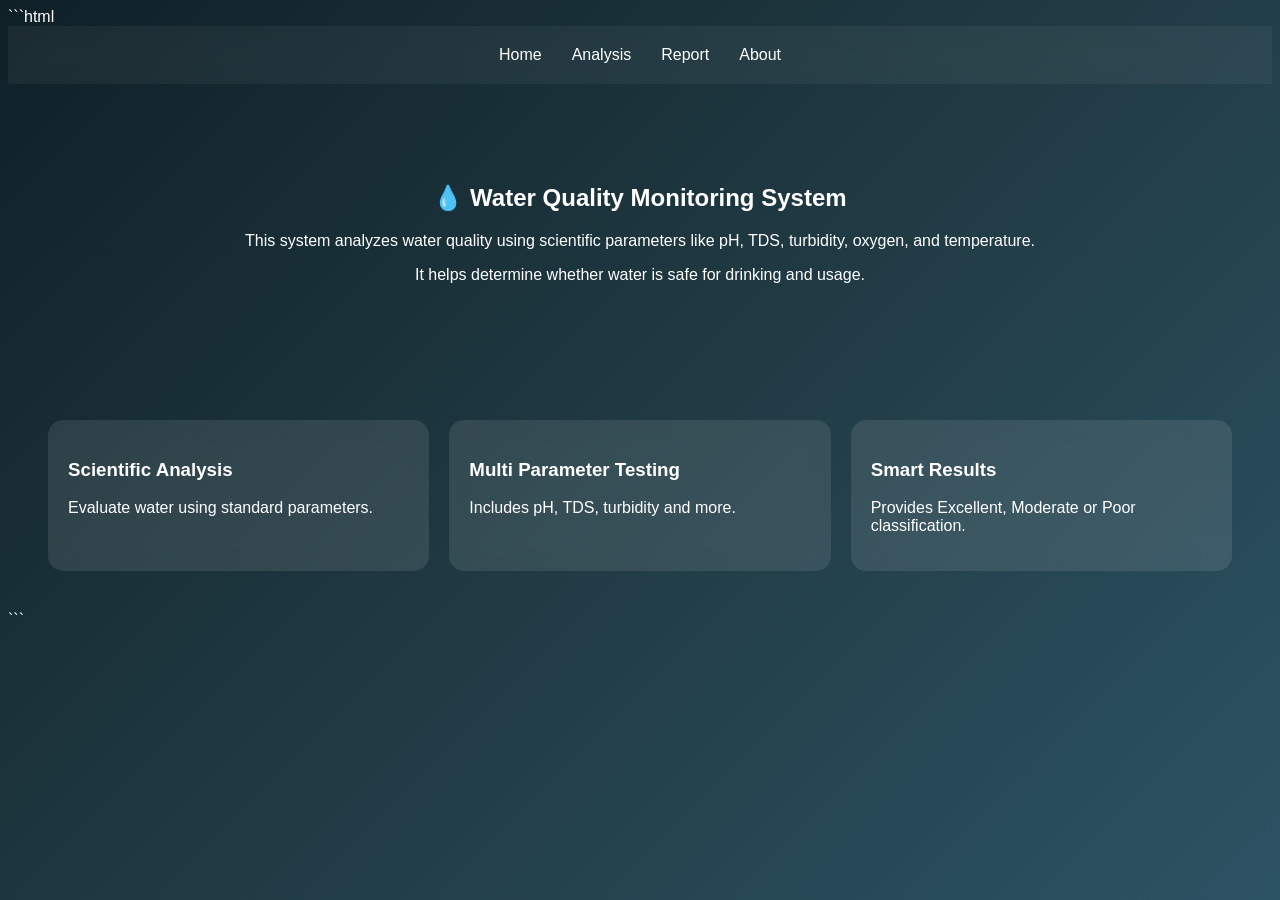
<file: index.html>
```html
<!DOCTYPE html>
<html>
<head>
<title>Water Quality</title>
<link rel="stylesheet" href="style.css">
</head>

<body>

<nav>
<a href="index.html">Home</a>
<a href="analysis.html">Analysis</a>
<a href="report.html">Report</a>
<a href="about.html">About</a>
</nav>

<section class="hero">

<h1>💧 Water Quality Monitoring System</h1>

<p>
This system analyzes water quality using scientific parameters 
like pH, TDS, turbidity, oxygen, and temperature.
</p>

<p>
It helps determine whether water is safe for drinking and usage.
</p>

</section>

<section class="grid">

<div class="card">
<h3>Scientific Analysis</h3>
<p>Evaluate water using standard parameters.</p>
</div>

<div class="card">
<h3>Multi Parameter Testing</h3>
<p>Includes pH, TDS, turbidity and more.</p>
</div>

<div class="card">
<h3>Smart Results</h3>
<p>Provides Excellent, Moderate or Poor classification.</p>
</div>

</section>

</body>
</html>
```
</file>
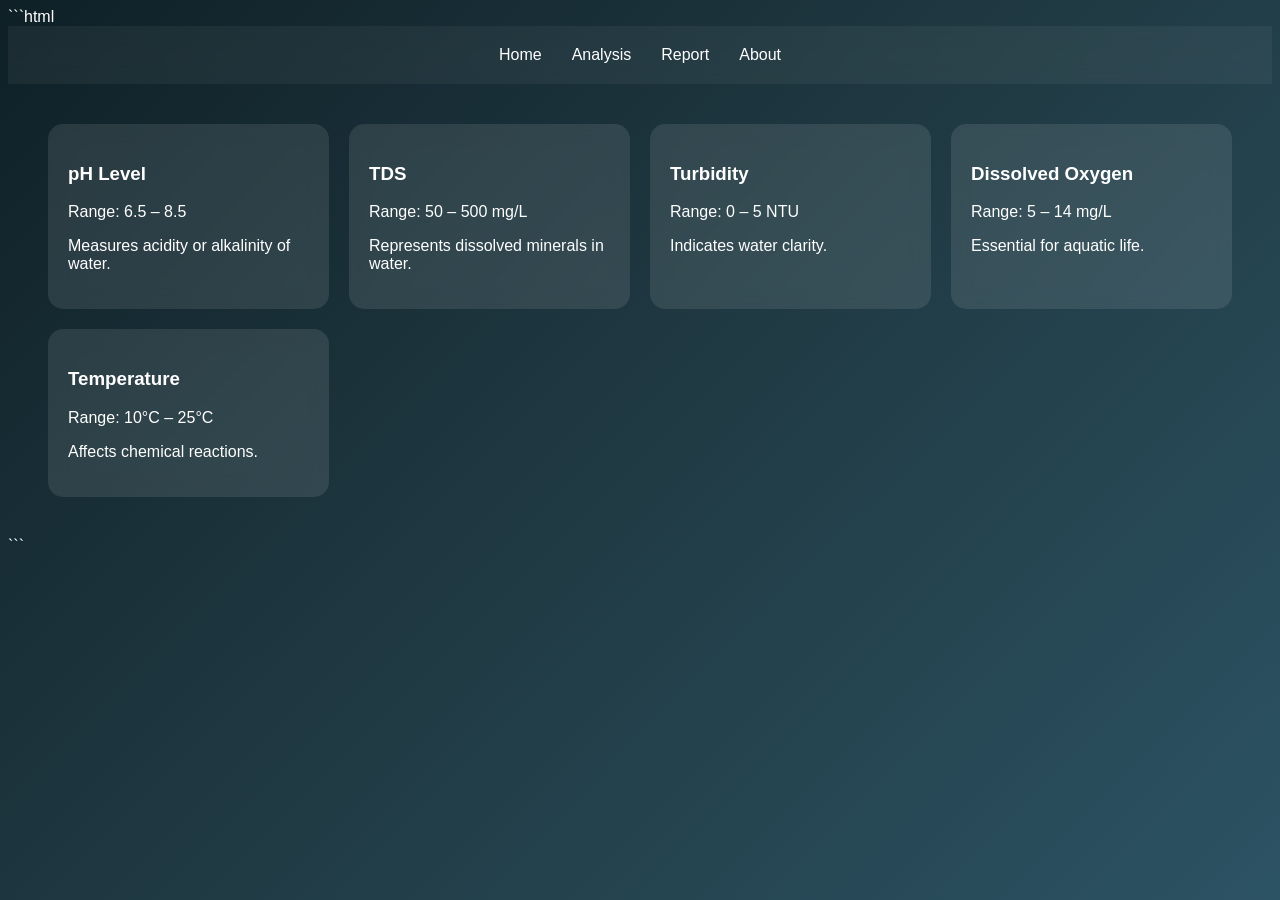
<file: about.html>
```html
<!DOCTYPE html>
<html>
<head>
<title>About</title>
<link rel="stylesheet" href="style.css">
</head>

<body>

<nav>
<a href="index.html">Home</a>
<a href="analysis.html">Analysis</a>
<a href="report.html">Report</a>
<a href="about.html">About</a>
</nav>

<section class="grid">

<div class="card">
<h3>pH Level</h3>
<p>Range: 6.5 – 8.5</p>
<p>Measures acidity or alkalinity of water.</p>
</div>

<div class="card">
<h3>TDS</h3>
<p>Range: 50 – 500 mg/L</p>
<p>Represents dissolved minerals in water.</p>
</div>

<div class="card">
<h3>Turbidity</h3>
<p>Range: 0 – 5 NTU</p>
<p>Indicates water clarity.</p>
</div>

<div class="card">
<h3>Dissolved Oxygen</h3>
<p>Range: 5 – 14 mg/L</p>
<p>Essential for aquatic life.</p>
</div>

<div class="card">
<h3>Temperature</h3>
<p>Range: 10°C – 25°C</p>
<p>Affects chemical reactions.</p>
</div>

</section>

</body>
</html>
```
</file>
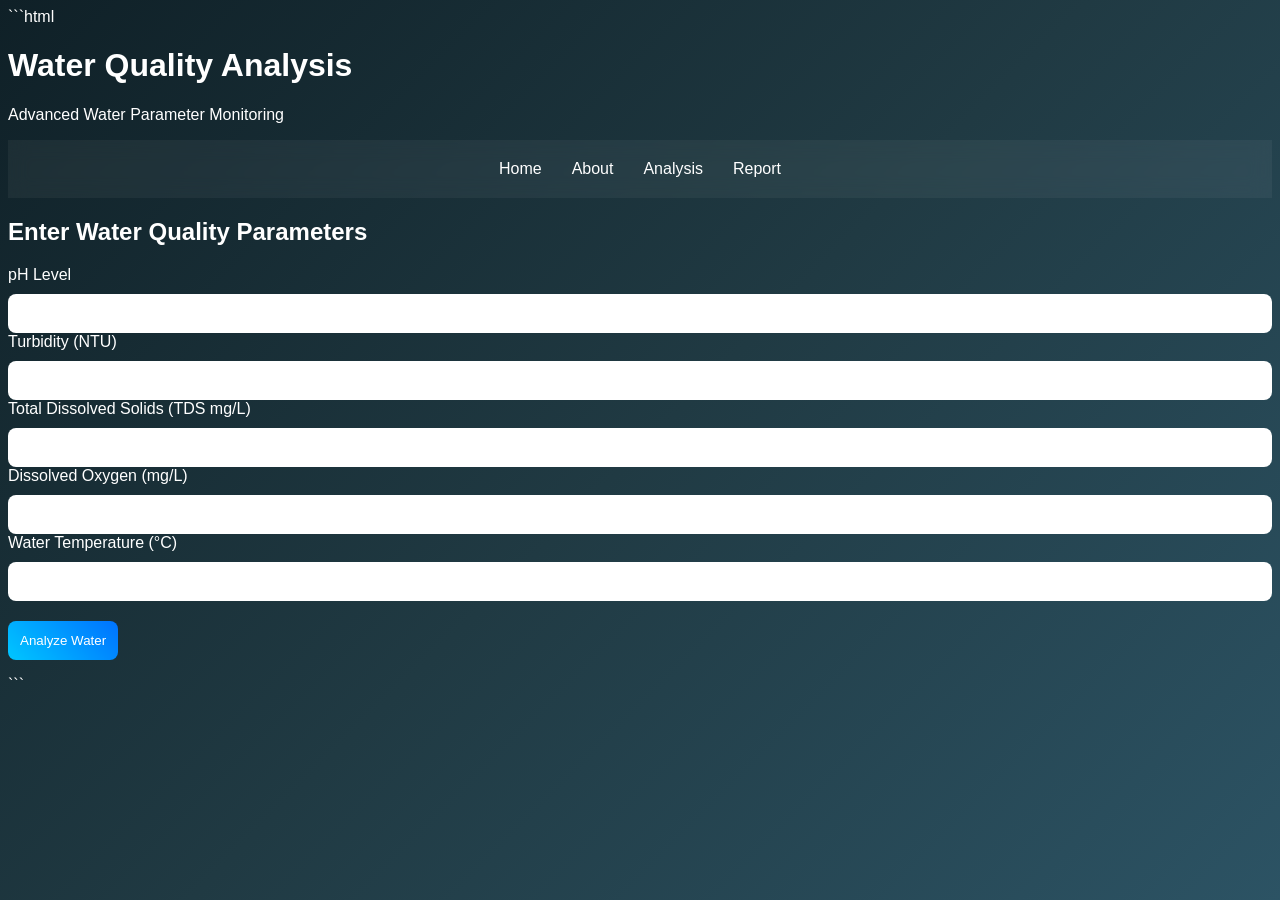
<file: analysis.html>
```html
<!DOCTYPE html>
<html>
<head>
<title>Water Quality Analysis</title>
<link rel="stylesheet" href="style.css">

<script>

function analyzeWater() {

let ph = document.getElementById("ph").value;
let turbidity = document.getElementById("turbidity").value;
let tds = document.getElementById("tds").value;
let oxygen = document.getElementById("oxygen").value;
let temp = document.getElementById("temp").value;

localStorage.setItem("ph", ph);
localStorage.setItem("turbidity", turbidity);
localStorage.setItem("tds", tds);
localStorage.setItem("oxygen", oxygen);
localStorage.setItem("temp", temp);

window.location.href="report.html";

}

</script>

</head>

<body>

<header>
<h1>Water Quality Analysis</h1>
<p>Advanced Water Parameter Monitoring</p>
</header>

<nav>
<a href="index.html">Home</a>
<a href="about.html">About</a>
<a href="analysis.html">Analysis</a>
<a href="report.html">Report</a>
</nav>

<section class="analysis-container">

<h2>Enter Water Quality Parameters</h2>

<form onsubmit="event.preventDefault(); analyzeWater();">

<label>pH Level</label>
<input type="number" id="ph" step="0.1" required>

<label>Turbidity (NTU)</label>
<input type="number" id="turbidity" required>

<label>Total Dissolved Solids (TDS mg/L)</label>
<input type="number" id="tds" required>

<label>Dissolved Oxygen (mg/L)</label>
<input type="number" id="oxygen" required>

<label>Water Temperature (°C)</label>
<input type="number" id="temp" required>

<button type="submit">Analyze Water</button>

</form>

</section>

</body>
</html>
```
</file>
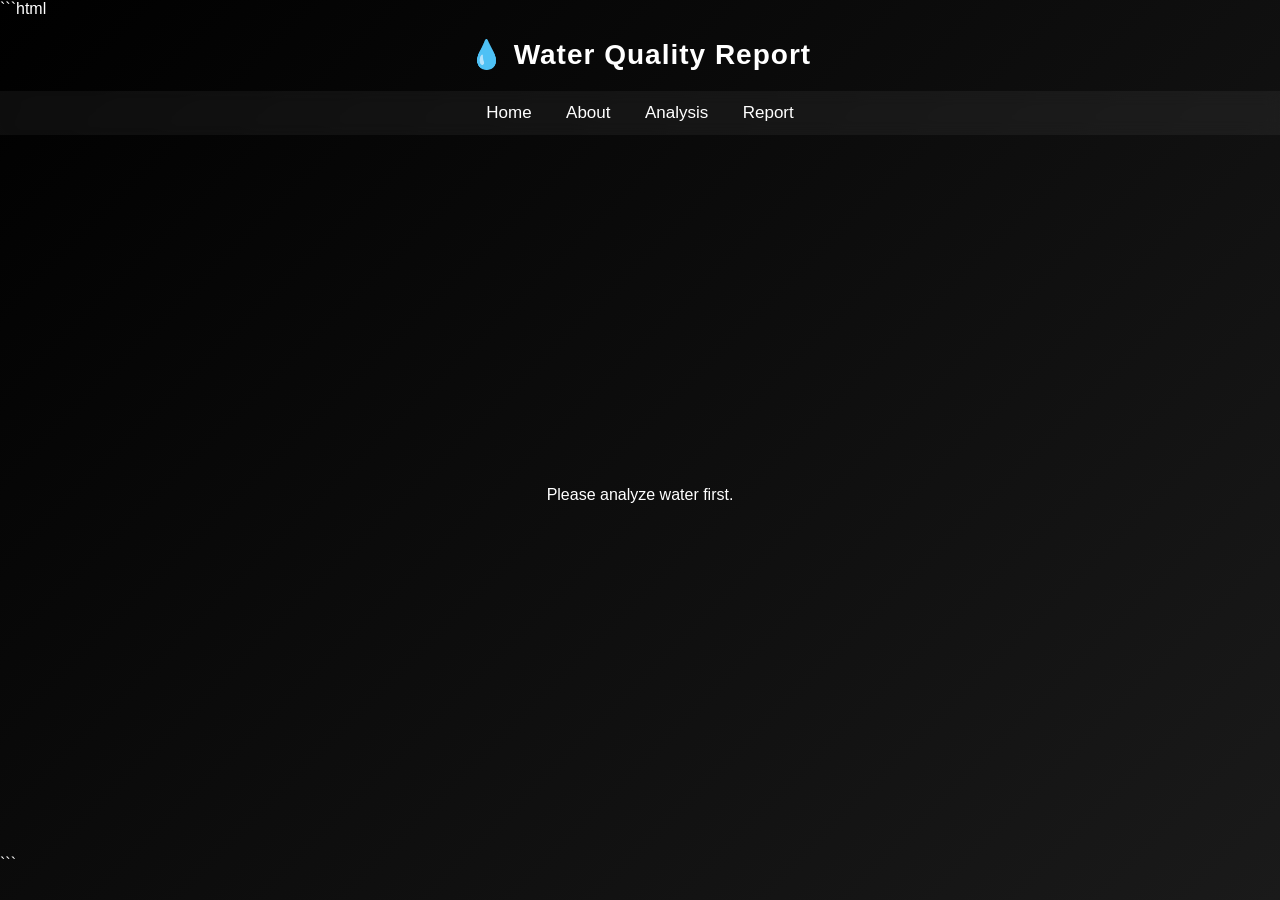
<file: report.html>
```html
<!DOCTYPE html>
<html>
<head>
<title>Water Quality Report</title>

<style>

/* BACKGROUND */
body{
font-family: Arial, sans-serif;
background: linear-gradient(135deg, #000000, #1a1a1a);
margin: 0;
color: #ffffff;
}

/* HEADER */
header{
text-align: center;
padding: 20px;
font-size: 28px;
font-weight: bold;
letter-spacing: 1px;
}

/* NAVBAR */
nav{
text-align: center;
background: rgba(255,255,255,0.05);
padding: 12px;
backdrop-filter: blur(8px);
}

nav a{
color: #ffffff;
margin: 0 15px;
text-decoration: none;
font-size: 17px;
transition: 0.3s;
}

nav a:hover{
color: #00e5ff;
}

/* REPORT SECTION */
.report-container{
display: flex;
justify-content: center;
align-items: center;
height: 80vh;
}

/* CARD */
.report-card{
background: rgba(255,255,255,0.08);
padding: 30px;
border-radius: 18px;
width: 360px;
backdrop-filter: blur(15px);
box-shadow: 0 0 25px rgba(0,0,0,0.8);
transition: 0.3s;
}

.report-card:hover{
transform: scale(1.03);
}

/* TEXT */
.report-card h3{
text-align: center;
margin-bottom: 20px;
color: #00e5ff;
}

.report-card p{
margin: 10px 0;
font-size: 16px;
}

/* STATUS */
.safe{
color: #00ffae;
font-weight: bold;
}

.bad{
color: #ff4d6d;
font-weight: bold;
}

/* DIVIDER */
hr{
border: none;
height: 1px;
background: rgba(255,255,255,0.2);
margin: 15px 0;
}

</style>

<script>

function generateReport(){

let ph = localStorage.getItem("ph");
let turbidity = localStorage.getItem("turbidity");
let tds = localStorage.getItem("tds");
let oxygen = localStorage.getItem("oxygen");
let temp = localStorage.getItem("temp");

/* CHECK */
if(ph == null){
document.getElementById("report").innerHTML =
"<p style='text-align:center;'>Please analyze water first.</p>";
return;
}

/* CONVERT */
ph = parseFloat(ph);
turbidity = parseFloat(turbidity);
tds = parseFloat(tds);
oxygen = parseFloat(oxygen);
temp = parseFloat(temp);

/* STATUS */
let status = "";
let cls = "";

if(ph >= 6.5 && ph <= 8.5 && turbidity <= 5 && tds <= 500){
status = "Water is Safe for Drinking";
cls = "safe";
}else{
status = "Water Quality Needs Treatment";
cls = "bad";
}

/* OUTPUT */
let result = `
<div class="report-card">
<h3>💧 Water Quality Report</h3>

<p><b>pH Level:</b> ${ph}</p>
<p><b>Turbidity:</b> ${turbidity} NTU</p>
<p><b>TDS:</b> ${tds} mg/L</p>
<p><b>Dissolved Oxygen:</b> ${oxygen} mg/L</p>
<p><b>Temperature:</b> ${temp} °C</p>

<hr>

<p class="${cls}">Status: ${status}</p>
</div>
`;

document.getElementById("report").innerHTML = result;

}

</script>

</head>

<body onload="generateReport()">

<header>
💧 Water Quality Report
</header>

<nav>
<a href="index.html">Home</a>
<a href="about.html">About</a>
<a href="analysis.html">Analysis</a>
<a href="report.html">Report</a>
</nav>

<section class="report-container">
<div id="report"></div>
</section>

</body>
</html>
```
</file>
<file: style.css>
```css
@import url('https://fonts.googleapis.com/css2?family=Poppins:wght@300;500;700&display=swap');

*{
margin:0;
padding:0;
box-sizing:border-box;
}

body{
font-family:'Poppins',sans-serif;
background:linear-gradient(135deg,#0f2027,#203a43,#2c5364);
color:white;
}

/* NAVBAR */
nav{
display:flex;
justify-content:center;
gap:30px;
padding:20px;
background:rgba(255,255,255,0.05);
backdrop-filter:blur(10px);
}

nav a{
color:white;
text-decoration:none;
transition:0.3s;
}

nav a:hover{
color:#00e5ff;
}

/* HERO */
.hero{
text-align:center;
padding:80px 20px;
}

/* GRID */
.grid{
display:grid;
grid-template-columns:repeat(auto-fit,minmax(250px,1fr));
gap:20px;
padding:40px;
}

/* CARD */
.card{
background:rgba(255,255,255,0.1);
padding:20px;
border-radius:15px;
backdrop-filter:blur(10px);
transition:0.3s;
}

.card:hover{
transform:translateY(-10px);
}

/* FORM */
.form-container{
width:60%;
margin:auto;
margin-top:40px;
}

input{
width:100%;
padding:12px;
margin-top:10px;
border:none;
border-radius:8px;
}

/* BUTTON */
button{
margin-top:20px;
padding:12px;
border:none;
border-radius:8px;
background:linear-gradient(45deg,#00c6ff,#0072ff);
color:white;
cursor:pointer;
}

/* REPORT */
.report-box{
width:60%;
margin:auto;
margin-top:40px;
padding:30px;
background:rgba(255,255,255,0.1);
border-radius:15px;
}

/* COLORS */
.good{color:#00ffae;}
.medium{color:#ffd166;}
.bad{color:#ff4d6d;}
```
</file>
